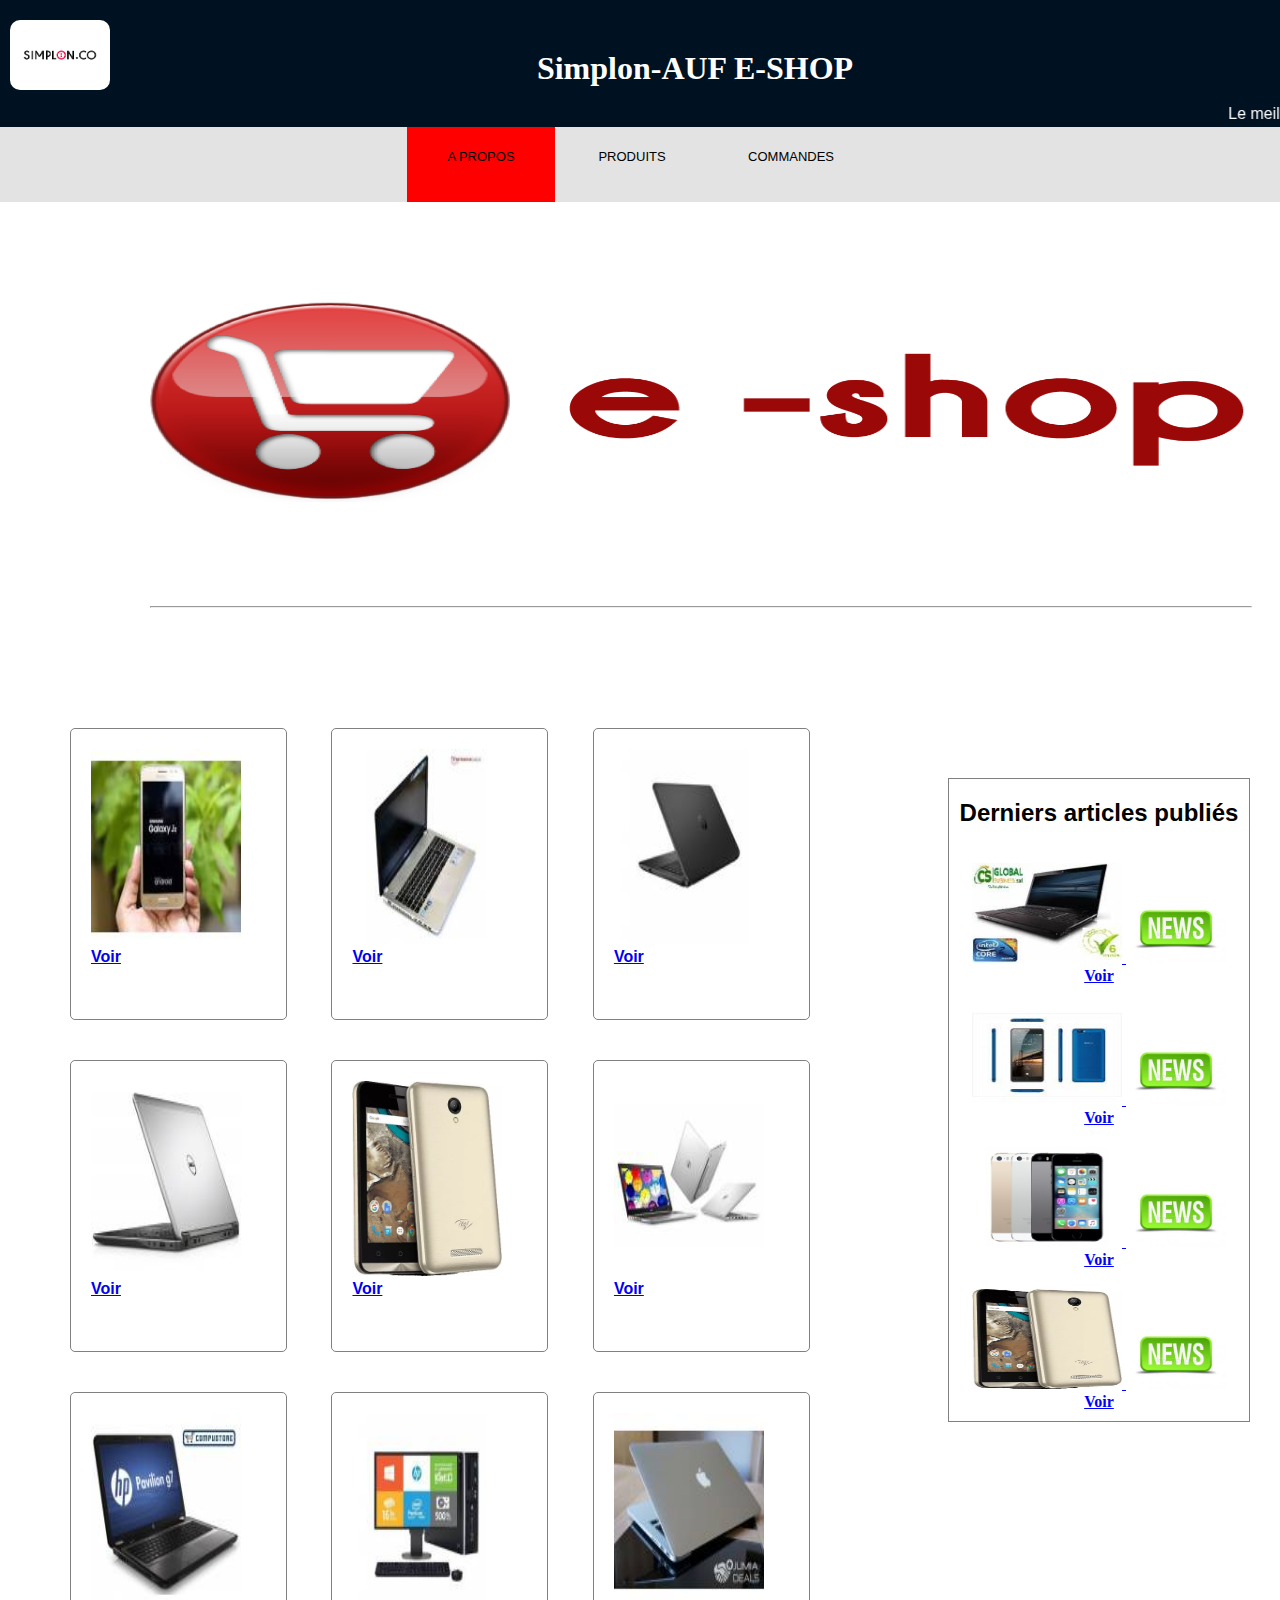
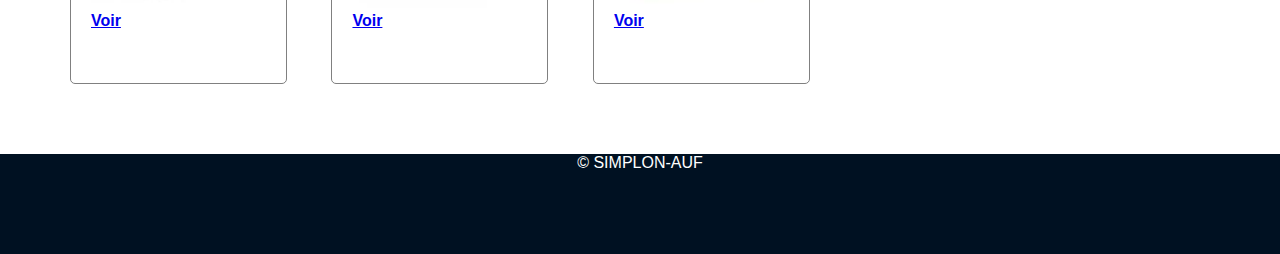
<file: index.html>
<!DOCTYPE html>
<html>
<head>
	<title>Boutique Statique</title>
	<meta charset="utf-8">
	<meta name="viewport" content="width=device-width, initial-scale=1">
	<link rel="stylesheet" type="text/css" href="style.css">

</head>
<body>
	<div class="main-content">
		<header>

				<a href="#"><a href="index.html"><img class="logo" src="img/logo.png" width="100" height="70"></a>
					<h1 class="title">Simplon-AUF E-SHOP</h1><br>
					<marquee>Le meilleur site de vente en ligne</b></marquee>


		</header>
				<div class="top-bar">
					<nav class="main-nav">
						<ul>
							<li class="menu active"><a href="#">a propos</a>
								<ul class="submenu">
									<li><a href="mission.html">Mission</a></li>
									<li><a href="services.html">Serivces</a></li>
									<li><a href="contact.html">Contact</a></li>
								</ul>
							</li>
							<li class="menu"><a href="produit.html">Produits</a></li>
							<li class="menu"><a href="commande.html">Commandes</a></li>
						</ul>
						<div class="second-menu">Menu</div>
					</nav>
				</div>
				<div class="content">
					<div class="couv-content">
				 <img src="img/couverture.png" width="100%" height="200" style="margin-bottom: 100px;">
				 <hr style="width: 100%">
				</div>
						<!--Newprod-->
					<div class="right-content">

						<div class="new-prod">
							<h2>Derniers articles publiés</h2><br><br>
				 	<a href="#">
				 		<img src="img/img10.jpg" width="150" height="100">
				 		<img src="img/new.jpeg" width="100" height="70">
				 		<p>
				 			<h4><a href="#">Voir</a></h4>
				 		</p>
				 	</a>
				</div>

						<div class="new-prod">
				 	<a href="">
				 		<img src="img/img11.jpg" width="150" height="100">
				 		<img src="img/new.jpeg" width="100" height="70">
				 		<p>
				 			<h4><a href="#">Voir</a></h4>
				 		</p>
				 	</a>
				</div>

						<div class="new-prod">
				 	<a href="#">
				 		<img src="img/img13.png" width="150" height="100">
				 		<img src="img/new.jpeg" width="100" height="70">

				 		<p>
				 			<h4><a href="#">Voir</a></h4>
				 		</p>
				 	</a>
				</div>
				 <div class="new-prod">
				 	<a href="">
				 		<img src="img/img14.jpg" width="150" height="100">
				 		<img src="img/new.jpeg" width="100" height="70">

				 		<p>
				 			<h4><a href="#">Voir</a></h4>
				 		</p>
				 	</a>
				</div><!--End of newprod-->
						
					</div><!--end of right content-->
					
				 <div class="prod">
				 	<a href="">
				 		<img src="img/img1.jpg" width="150" height="195">
				 		<p>
				 			<h4><a href="commande.html">Voir</a></h4>
				 		</p>
				 	</a>
				</div>
				 <div class="prod">
				 	<a href="">
				 		<img src="img/img2.jpeg" width="150" height="195">
				 		

				 		<p>
				 			<h4><a href="commande.html">Voir</a></h4>

				 		</p>
				 	</a>
				</div>
				 <div class="prod">
				 	<a href="">
				 		<img src="img/img3.jpg" width="150" height="195">


				 		<p>
				 			<h4><a href="commande.html">Voir</a></h4>
				 		</p>
				 	</a>
				</div>
				 <div class="prod">
				 	<a href="">
				 		<img src="img/img4.jpg" width="150" height="195">
				 		<p>
				 			<h4><a href="commande.html">Voir</a></h4>
				 		</p>
				 	</a>
				</div>
				 <div class="prod">
				 	<a href="">
				 		<img src="img/img14.jpg" width="150" height="195">
				 		<p>
				 			<h4><a href="#">Voir</a></h4>
				 		</p>
				 	</a>
				</div>
				 <div class="prod">
				 	<a href="">
				 		<img src="img/img6.jpg" width="150" height="195">
				 		<p>
				 			<h4><a href="commande.html">Voir</a></h4>
				 		</p>
				 	</a>
				</div><br>
				 <div class="prod">
				 	<a href="">
				 		<img src="img/img7.jpg" width="150" height="195">
				 		<p>
				 			<h4><a href="#">Voir</a></h4>
				 		</p>
				 	</a>
				</div>
				 <div class="prod">
				 	<a href="">
				 		<img src="img/img8.jpg" width="150" height="195">
				 		<p>
				 			<h4><a href="#">Voir</a></h4>
				 		</p>
				 	</a>
				</div>
					 <div class="prod">
				 	<a href="">
				 		<img src="img/img9.jpg" width="150" height="195">
				 		<p>
				 			<h4><a href="#">Voir</a></h4>
				 		</p>
				 	</a>
				</div>
		
	</div>
	
			<div class="footer">
				
				<p class="simplon">&copy; Simplon-auf</p>
			</div>
</body>
</html>
</file>
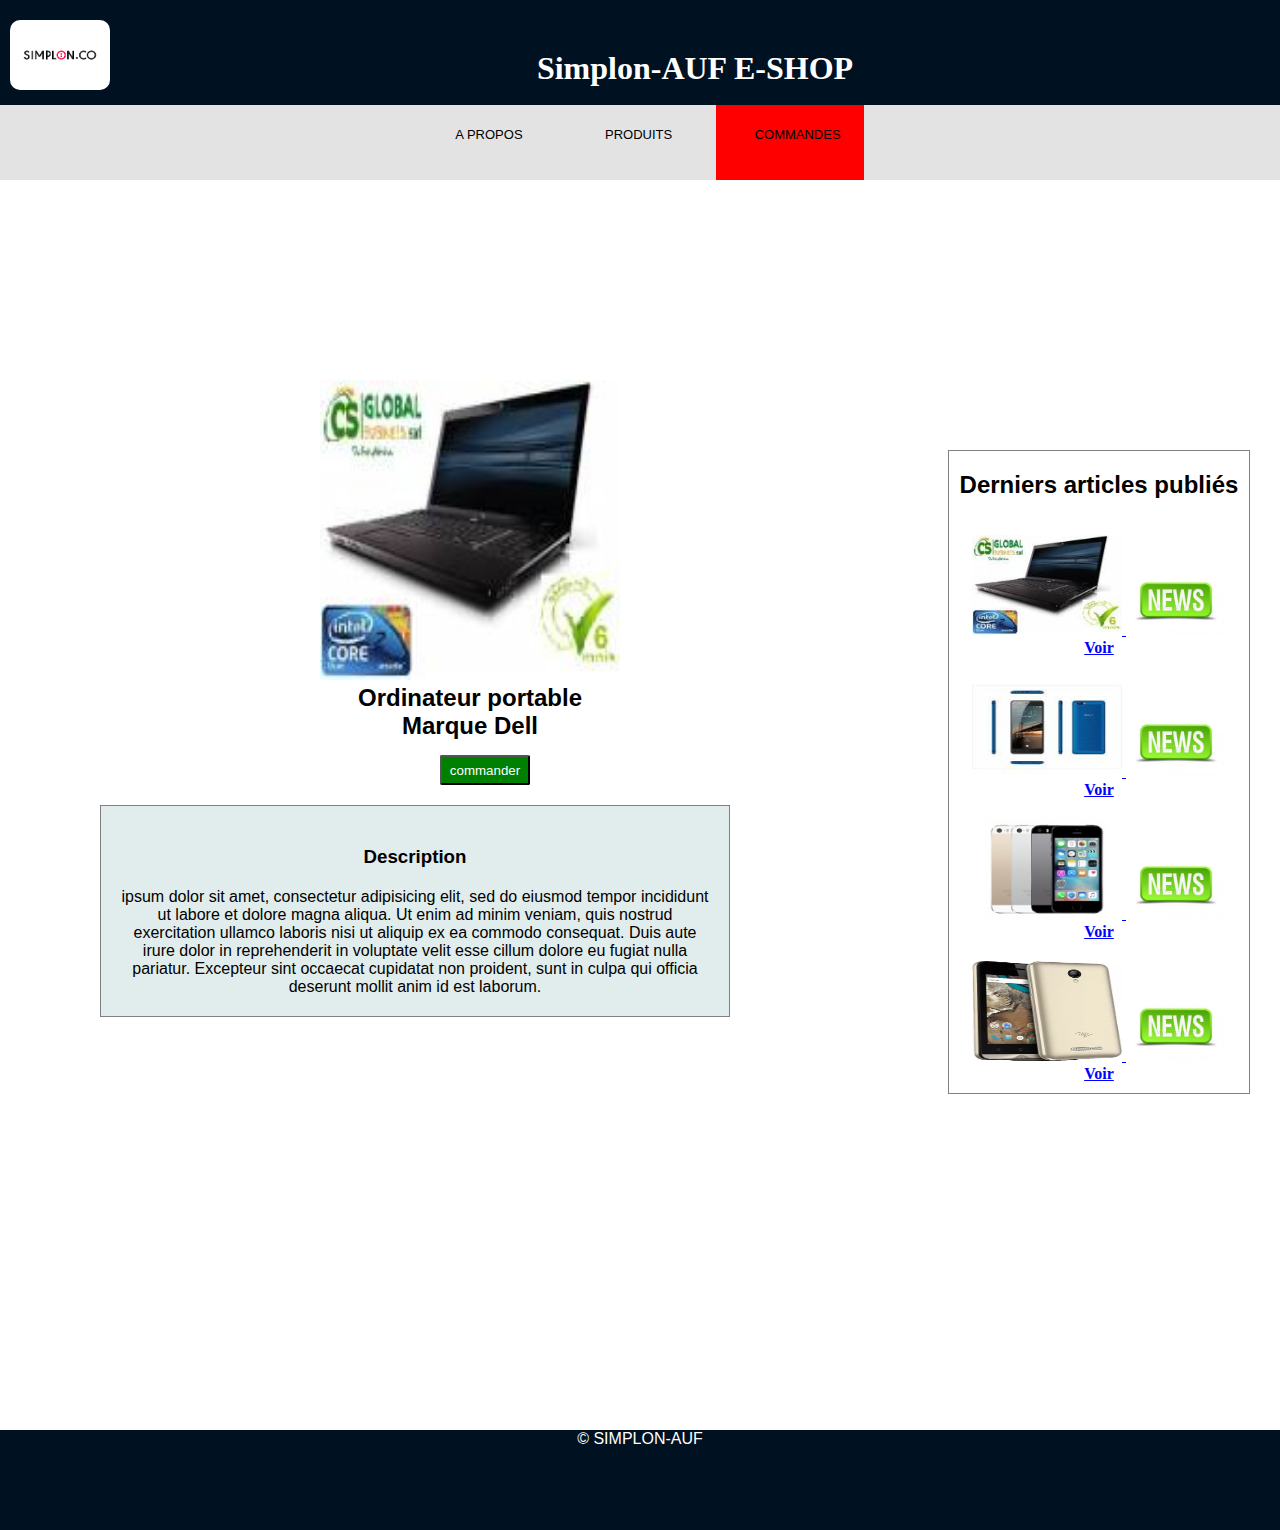
<file: commande.html>
<!DOCTYPE html>
<html>
<head>
	<title>Boutique Statique</title>
	<meta charset="utf-8">
	<meta name="viewport" content="width=device-width, initial-scale=1">
	<link rel="stylesheet" type="text/css" href="style.css">

</head>
<body>
	<div class="main-content">
		<header>

				<a href="#"><a href="index.html"><img class="logo" src="img/logo.png" width="100" height="70"></a>
					<h1 class="title">Simplon-AUF E-SHOP</h1><br>


		</header>
				<div class="top-bar">
					<nav class="main-nav">
						<ul>
							<li class="menu"><a href="#">a propos</a>
								<ul class="submenu">
									<li><a href="mission.html">Mission</a></li>
									<li><a href="services.html">Serivces</a></li>
									<li class="active"><a href="contact.html">Contact</a></li>
								</ul>
							</li>
							<li class="menu"><a href="produit.html">Produits</a></li>
							<li class="menu active"><a href="commande.html">Commandes</a></li>
						</ul>
						<div class="second-menu">Menu</div>
					</nav>
				</div>
				<div class="content">



						<!--Newprod-->
					<div class="right-content">

						<div class="new-prod">
							<h2>Derniers articles publiés</h2><br><br>
				 	<a href="#">
				 		<img src="img/img10.jpg" width="150" height="100">
				 		<img src="img/new.jpeg" width="100" height="70">
				 		<p>
				 			<h4><a href="#">Voir</a></h4>
				 		</p>
				 	</a>
				</div>

						<div class="new-prod">
				 	<a href="">
				 		<img src="img/img11.jpg" width="150" height="100">
				 		<img src="img/new.jpeg" width="100" height="70">
				 		<p>
				 			<h4><a href="#">Voir</a></h4>
				 		</p>
				 	</a>
				</div>

						<div class="new-prod">
				 	<a href="#">
				 		<img src="img/img13.png" width="150" height="100">
				 		<img src="img/new.jpeg" width="100" height="70">

				 		<p>
				 			<h4><a href="#">Voir</a></h4>
				 		</p>
				 	</a>
				</div>
				 <div class="new-prod">
				 	<a href="">
				 		<img src="img/img14.jpg" width="150" height="100">
				 		<img src="img/new.jpeg" width="100" height="70">

				 		<p>
				 			<h4><a href="#">Voir</a></h4>
				 		</p>
				 	</a>
				</div><!--End of newprod-->
						
					</div><!--end of right content-->
					
				 <div class="cmd-content">
				 	
				 	<a href="img/img-10-1.png"><img src="img/img10.jpg" width="300" height="300"></a>
				 	<p>
				 		<h2>Ordinateur portable<br>Marque Dell </h2>
				 		<p><button type="text"><a href="#" style="color: white; text-decoration: none;">commander</a></button></p>

				 	</p>

				 	<div class="description">
		
					<p style="color: black;">
						<h3>Description</h3>
						ipsum dolor sit amet, consectetur adipisicing elit, sed do eiusmod
						tempor incididunt ut labore et dolore magna aliqua. Ut enim ad minim veniam,
						quis nostrud exercitation ullamco laboris nisi ut aliquip ex ea commodo
						consequat. Duis aute irure dolor in reprehenderit in voluptate velit esse
						cillum dolore eu fugiat nulla pariatur. Excepteur sint occaecat cupidatat non
						proident, sunt in culpa qui officia deserunt mollit anim id est laborum.
					</p>
				</div> <!--end of description box-->
				</div>
			</div>

			<div class="footer">
				
				<p class="simplon">&copy; Simplon-auf</p>
			</div>
</body>
</html>
</file>
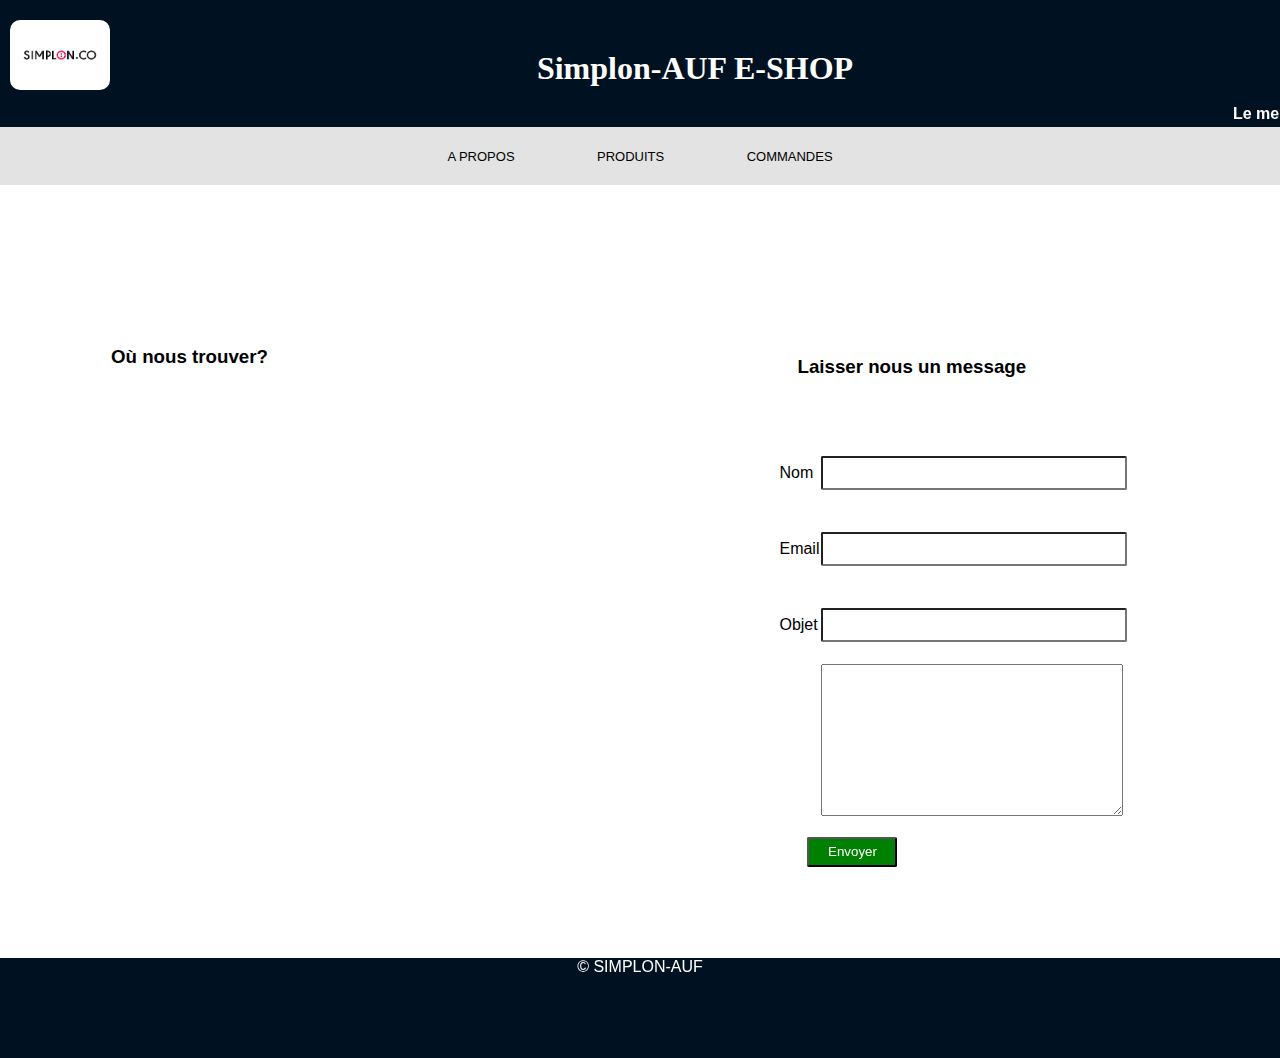
<file: contact.html>
<!DOCTYPE html>
<html>
<head>
	<title>Boutique Statique</title>
	<meta charset="utf-8">
	<meta name="viewport" content="width=device-width, initial-scale=1">
	<link rel="stylesheet" type="text/css" href="style.css">

</head>
<body>
	<div class="main-content">
		<header>

				<a href="#"><a href="index.html"><img class="logo" src="img/logo.png" width="100" height="70"></a>
					<h1 class="title">Simplon-AUF E-SHOP</h1><br>
					<marquee><b>Le meilleur site de vente en ligne</b></marquee>


		</header>
				<div class="top-bar">
					<nav class="main-nav">
						<ul>
							<li class="menu"><a href="#">a propos</a>
								<ul class="submenu">
									<li><a href="mission.html">Mission</a></li>
									<li><a href="services.html">Serivces</a></li>
									<li class="active"><a href="contact.html">Contact</a></li>
								</ul>
							</li>
							<li class="menu"><a href="produit.html">Produits</a></li>
							<li class="menu"><a href="commande.html">Commandes</a></li>
						</ul>
						<div class="second-menu">Menu</div>
					</nav>
				</div>
				<div class="content">
					<div class="map">
						<h3>Où nous trouver?</h3>
						<br>
						<iframe src="https://www.google.com/maps/embed?pb=!1m18!1m12!1m3!1d4589.852464888191!2d-17.470486794559434!3d14.679166543357832!2m3!1f0!2f0!3f0!3m2!1i1024!2i768!4f13.1!3m3!1m2!1s0xec172632d3e7e01%3A0xc45c0de2733d5c5a!2sAgence+universitaire+de+la+Francophonie+%2F+Bureau+Afrique+de+l&#39;Ouest!5e0!3m2!1sfr!2ssn!4v1522999652666" width="600" height="450" frameborder="0" style="border:0" allowfullscreen></iframe>
					</div>
					<div class="contact">
						<h3>Laisser nous un message</h3>
						<form action="" method="post">
						  <table>
						  	<tr>
						  		
							
								<td><label>Nom</label></td>
								<td><input type="" name="" required="required">
							
						</td>
							</tr>
							
						

							<tr>
								<br>
						  		
								<td><label>Email</label></td>
								<td><input type="" name="" required="required">
						</td>
							</tr>
							
							<tr>
						  		
								<td><label>Objet</label></td>

								<td><input type="" name="" required="required">
						</td>
							</tr>
							
							<tr>
								<br>
								<td></td>
						  		<td>
								<textarea required="required" rows="10" required="required"></textarea>
						</td>
							</tr>
							
							</table>
							<button type="submit" style="color: white;">Envoyer</button>

						</form>
				</div>
				</div>
				<div class="footer">
				
				<p class="simplon">&copy; Simplon-auf</p>
			</div>
		</body>
</html>
</file>
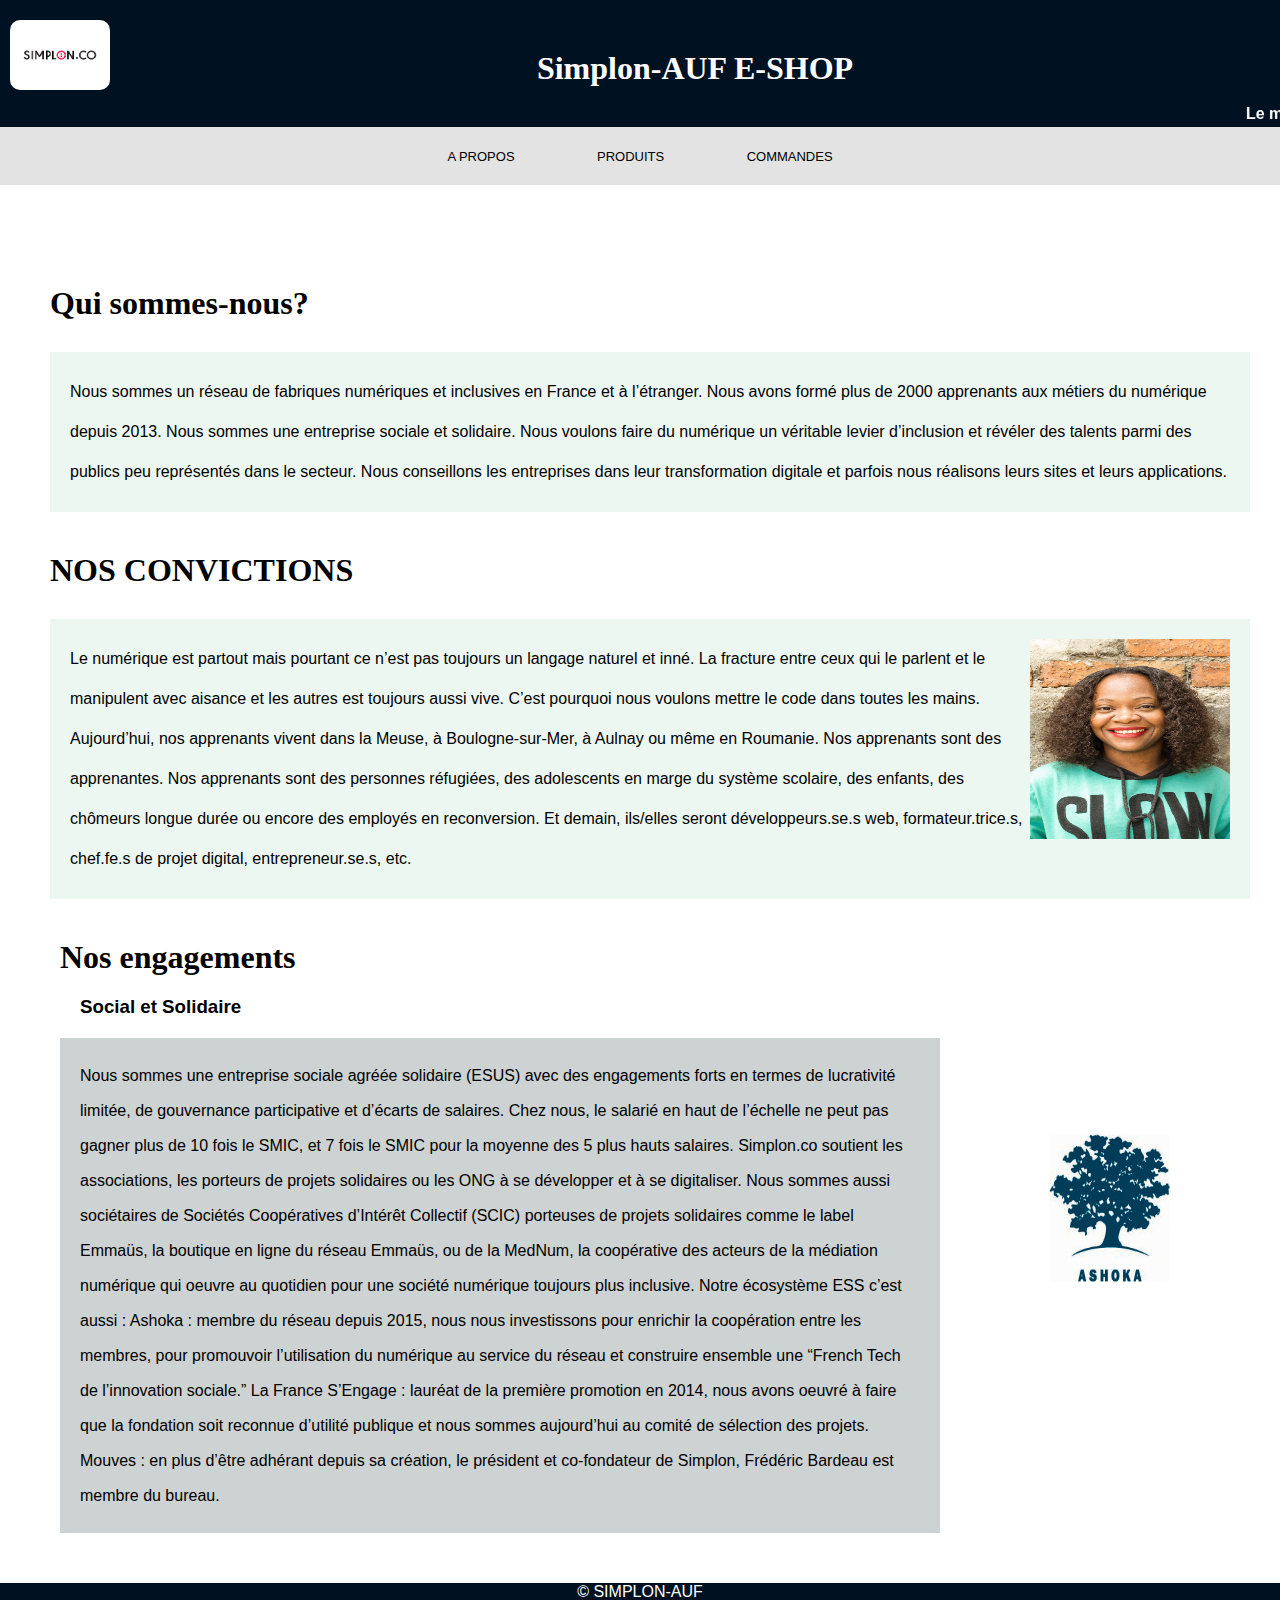
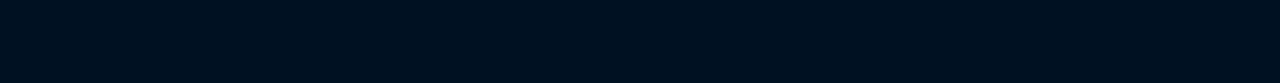
<file: mission.html>
<!DOCTYPE html>
<html>
<head>
	<title>Boutique Statique</title>
	<meta charset="utf-8">
	<meta name="viewport" content="width=device-width, initial-scale=1">
	<link rel="stylesheet" type="text/css" href="style.css">

</head>
<body>
	<div class="main-content">
		<header>

				<a href="#"><a href="index.html"><img class="logo" src="img/logo.png" width="100" height="70"></a>
					<h1 class="title">Simplon-AUF E-SHOP</h1><br>
					<marquee><b>Le meilleur site de vente en ligne</b></marquee>


		</header>
				<div class="top-bar">
					<nav class="main-nav">
						<ul>
							<li class="menu"><a href="#">a propos</a>
								<ul class="submenu">
									<li class="active"><a href="mission.html">Mission</a></li>
									<li><a href="services.html">Serivces</a></li>
									<li><a href="contact.html">Contact</a></li>
								</ul>
							</li>
							<li class="menu"><a href="produit.html">Produits</a></li>
							<li class="menu"><a href="commande.html">Commandes</a></li>
						</ul>
						<div class="second-menu">Menu</div>
					</nav>
				</div>
				<div class="content">
				 <h1>Qui sommes-nous?</h1>
				 <div class="qsn">
				 	<p>Nous sommes un réseau de fabriques numériques et inclusives en France et à l’étranger. Nous avons formé plus de 2000 apprenants aux métiers du numérique depuis 2013.

				Nous sommes une entreprise sociale et solidaire. Nous voulons faire du numérique un véritable levier d’inclusion et révéler des talents parmi des publics peu représentés dans le secteur.

				Nous conseillons les entreprises dans leur transformation digitale et parfois nous réalisons leurs sites et leurs applications.</p>
			</div>
				<h1>NOS CONVICTIONS</h1>
				<div class="cnv">
					<img src="img/simploniene.jpg">
							<p>Le numérique est partout mais pourtant ce n’est pas toujours un langage naturel et inné. La fracture entre ceux qui le parlent et le manipulent avec aisance et les autres est toujours aussi vive. C’est pourquoi nous voulons mettre le code dans toutes les mains.
		Aujourd’hui, nos apprenants vivent dans la Meuse, à Boulogne-sur-Mer, à Aulnay ou même en Roumanie. Nos apprenants sont des apprenantes. Nos apprenants sont des personnes réfugiées, des adolescents en marge du système scolaire, des enfants, des chômeurs longue durée ou encore des employés en reconversion.

		Et demain, ils/elles seront développeurs.se.s web, formateur.trice.s, chef.fe.s de projet digital, entrepreneur.se.s, etc.</p>
				</div>
		<div class="eng">
			<h1>Nos engagements</h1>
			<h3>Social et Solidaire</h3>
			<img class="pic" src="img/en-img2.png" width="300" height="200">
			
			
			<p>Nous sommes une entreprise sociale agréée solidaire (ESUS) avec des engagements forts en termes de lucrativité limitée, de gouvernance participative et d’écarts de salaires. Chez nous, le salarié en haut de l’échelle ne peut pas gagner plus de 10 fois le SMIC, et 7 fois le SMIC pour la moyenne des 5 plus hauts salaires. Simplon.co soutient les associations, les porteurs de projets solidaires ou les ONG à se développer et à se digitaliser. Nous sommes aussi sociétaires de Sociétés Coopératives d’Intérêt Collectif (SCIC) porteuses de projets solidaires comme le label Emmaüs, la boutique en ligne du réseau Emmaüs, ou de la MedNum, la coopérative des acteurs de la médiation numérique qui oeuvre au quotidien pour une société numérique toujours plus inclusive. Notre écosystème ESS c’est aussi :
Ashoka : membre du réseau depuis 2015, nous nous investissons pour enrichir la coopération entre les membres, pour promouvoir l’utilisation du numérique au service du réseau et construire ensemble une “French Tech de l’innovation sociale.”
La France S’Engage : lauréat de la première promotion en 2014, nous avons oeuvré à faire que la fondation soit reconnue d’utilité publique et nous sommes aujourd’hui au comité de sélection des projets.
Mouves : en plus d’être adhérant depuis sa création, le président et co-fondateur de Simplon, Frédéric Bardeau est membre du bureau.</p>
		</div>
	

						</div>


			
			<div class="footer">
				
				<p class="simplon">&copy; Simplon-auf</p>
			</div>
		
	</div>
</body>
</html>
</file>
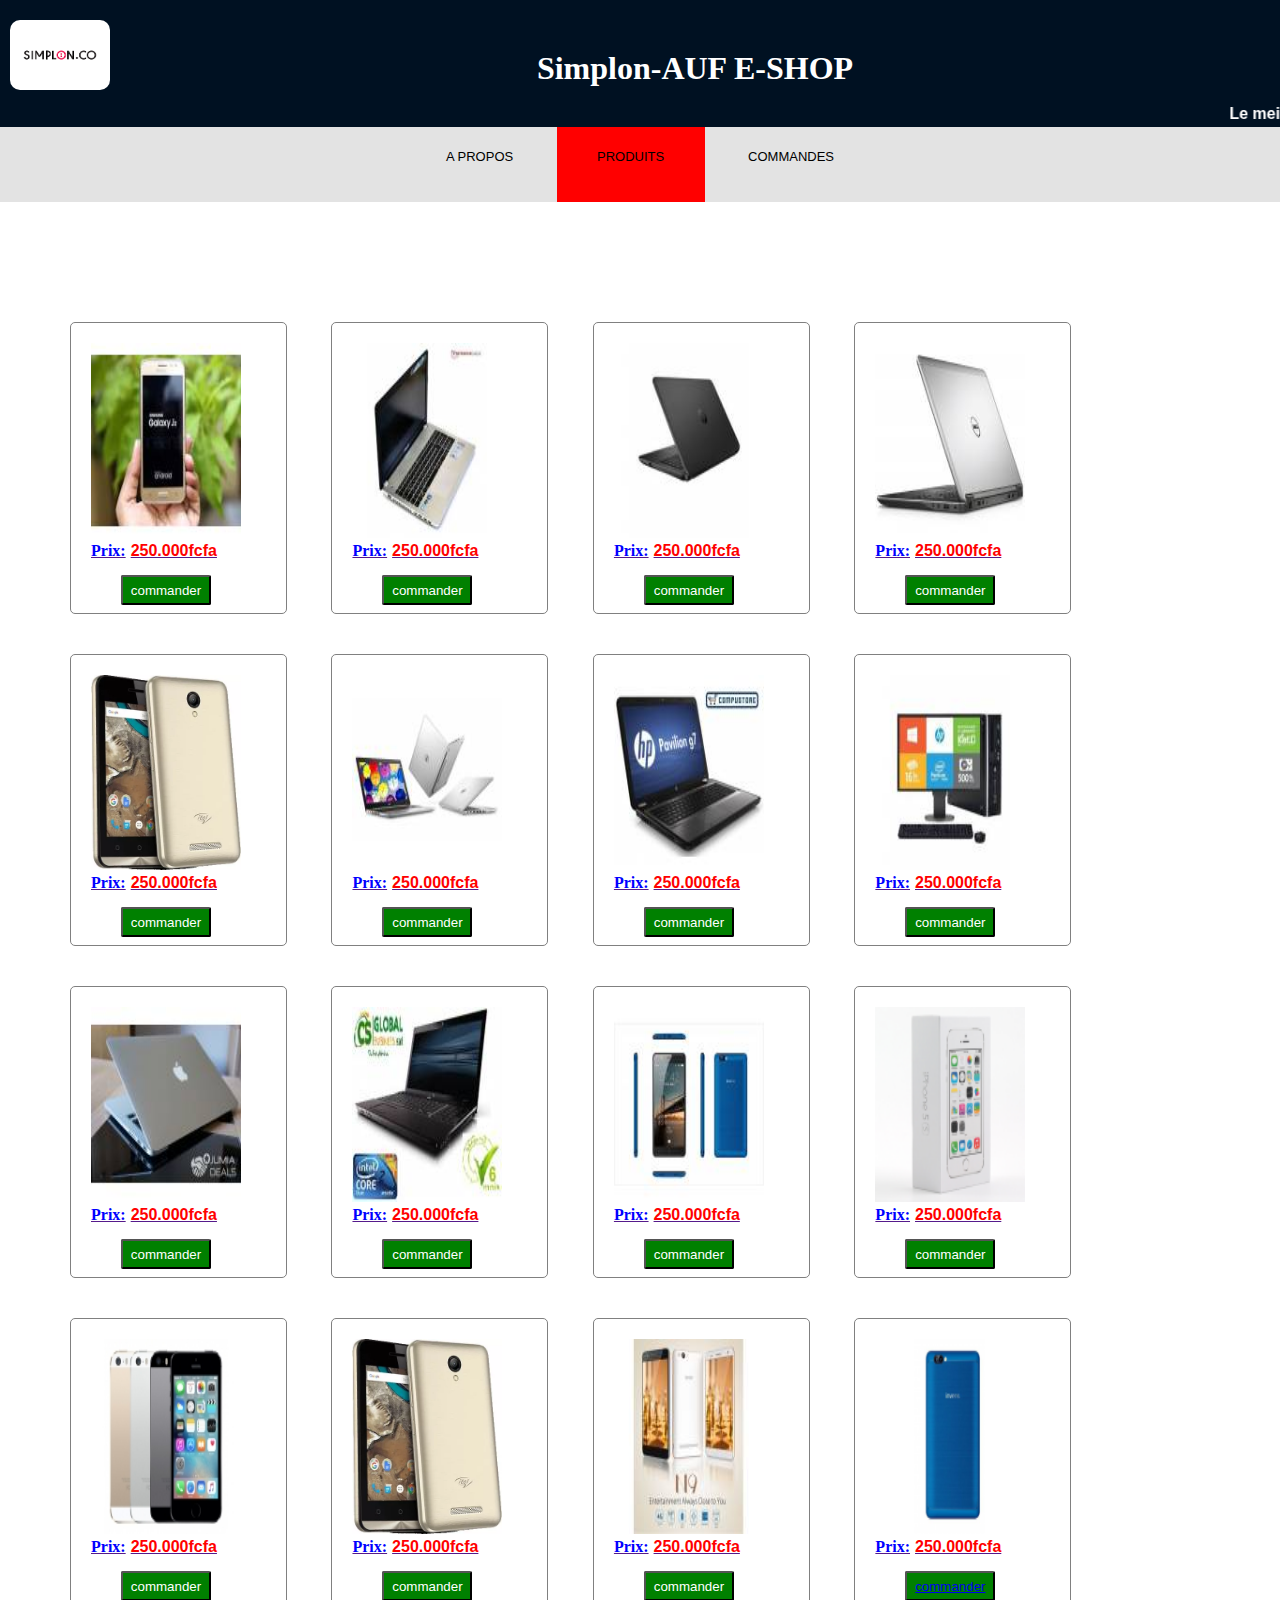
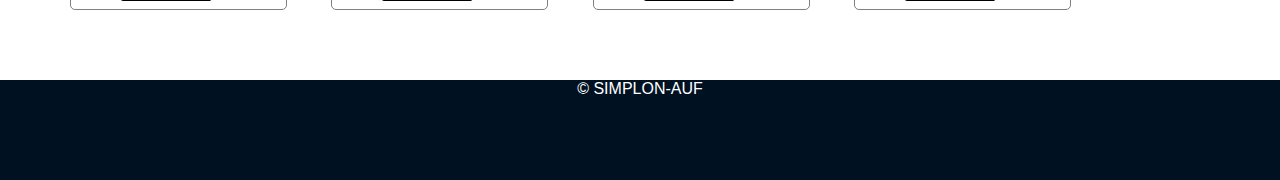
<file: produit.html>
<!DOCTYPE html>
<html>
<head>
	<title>Boutique Statique - commandes</title>
	<meta charset="utf-8">
	<meta name="viewport" content="width=device-width, initial-scale=1">
	<link rel="stylesheet" type="text/css" href="style.css">

</head>
<body>
	<div class="main-content">
		<header>

				<a href="#"><a href="index.html"><img class="logo" src="img/logo.png" width="100" height="70"></a>
					<h1 class="title">Simplon-AUF E-SHOP</h1><br>
					<marquee><b>Le meilleur site de vente en ligne</b></marquee>


		</header>
				<div class="top-bar">
					<nav class="main-nav">
						<ul>
							<li class="menu"><a href="#">a propos</a>
								<ul class="submenu">
									<li><a href="mission.html">Mission</a></li>
									<li><a>Serivces</a></li>
									<li><a>Contact</a></li>
								</ul>
							</li>
							<li class="menu active"><a href="produit.html">Produits</a></li>
							<li class="menu"><a href="commande.html">Commandes</a></li>
						</ul>
						<div class="second-menu">Menu</div>
					</nav>
				</div>
				<div class="content">



						<!--Newprod-->
					

					<!--End of newprod-->
						
					<!--end of right content-->
					
				 <div class="prod">
				 	<a href="">
				 		<img src="img/img1.jpg" width="150" height="195">
				 		<p>
				 			<h4>Prix:<span>250.000fcfa</span></h4>
				 			<button type="text"><a hef="#">commander</a></button>
				 		</p>
				 	</a>
				</div>
				 <div class="prod">
				 	<a href="">
				 		<img src="img/img2.jpeg" width="150" height="195">
				 		

				 		<p>
				 			<h4>Prix:<span>250.000fcfa</span></h4>
				 			<button type="text"><a hef="#">commander</a></button>

				 		</p>
				 	</a>
				</div>
				 <div class="prod">
				 	<a href="">
				 		<img src="img/img3.jpg" width="150" height="195">


				 		<p>
				 			<h4>Prix:<span>250.000fcfa</span></h4>
				 			<button type="text"><a hef="">commander</a></button>
				 		</p>
				 	</a>
				</div>
				 <div class="prod">
				 	<a href="">
				 		<img src="img/img4.jpg" width="150" height="195">
				 		<p>
				 			<h4>Prix:<span>250.000fcfa</span></h4>
				 			<button type="text"><a hef="">commander</a></button>
				 		</p>
				 	</a>
				</div>
				 <div class="prod">
				 	<a href="">
				 		<img src="img/img14.jpg" width="150" height="195">
				 		<p>
				 			<h4>Prix:<span>250.000fcfa</span></h4>
				 			<button type="text"><a hef="">commander</a></button>
				 		</p>
				 	</a>
				</div>
				 <div class="prod">
				 	<a href="">
				 		<img src="img/img6.jpg" width="150" height="195">
				 		<p>
				 			<h4>Prix:<span>250.000fcfa</span></h4>
				 			<button type="text"><a hef="">commander</a></button>
				 		</p>
				 	</a>
				</div>
				 <div class="prod">
				 	<a href="">
				 		<img src="img/img7.jpg" width="150" height="195">
				 		<p>
				 			<h4>Prix:<span>250.000fcfa</span></h4>
				 			<button type="text"><a hef="">commander</a></button>
				 		</p>
				 	</a>
				</div>
				 <div class="prod">
				 	<a href="">
				 		<img src="img/img8.jpg" width="150" height="195">
				 		<p>
				 			<h4>Prix:<span>250.000fcfa</span></h4>
				 			<button type="text"><a hef="">commander</a></button>
				 		</p>
				 	</a>
				</div>
					 <div class="prod">
				 	<a href="">
				 		<img src="img/img9.jpg" width="150" height="195">
				 		<p>
				 			<h4>Prix:<span>250.000fcfa</span></h4>
				 			<button type="text"><a hef="">commander</a></button>
				 		</p>
				 	</a>
				</div>
				 <div class="prod">
				 	<a href="">
				 		<img src="img/img10.jpg" width="150" height="195">
				 		<p>
				 			<h4>Prix:<span>250.000fcfa</span></h4>
				 			<button type="text"><a hef="">commander</a></button>
				 		</p>
				 	</a>
				</div>
				 <div class="prod">
				 	<a href="">
				 		<img src="img/img11.jpg" width="150" height="195">
				 		<p>
				 			<h4>Prix:<span>250.000fcfa</span></h4>
				 			<button type="text"><a hef="#">commander</a></button>
				 		</p>
				 	</a>
				</div>
				 <div class="prod">
				 	<a href="">
				 		<img src="img/img12.png" width="150" height="195">
				 		<p>
				 			<h4>Prix:<span>250.000fcfa</span></h4>
				 			<button type="text"><a hef="">commander</a></button>
				 		</p>
				 	</a>
				</div>
				<div class="prod">
				 	<a href="">
				 		<img src="img/img13.png" width="150" height="195">
				 		<p>
				 			<h4>Prix:<span>250.000fcfa</span></h4>
				 			<button type="text"><a hef="">commander</a></button>
				 		</p>
				 	</a>
				</div>
				<div class="prod">
				 	<a href="">
				 		<img src="img/img14.jpg" width="150" height="195">
				 		<p>
				 			<h4>Prix:<span>250.000fcfa</span></h4>
				 			<button type="text"><a hef="">commander</a></button>
				 		</p>
				 	</a>
				</div>
				<div class="prod">
				 	<a href="">
				 		<img src="img/img15.jpg" width="150" height="195">
				 		<p>
				 			<h4>Prix:<span>250.000fcfa</span></h4>
				 			<button type="text"><a hef="">commander</a></button>
				 		</p>
				 	</a>
				</div>
				<div class="prod">
				 	<a href="">
				 		<img src="img/img16.png" width="150" height="195">
				 		<p>
				 			<h4>Prix:<span>250.000fcfa</span></h4>
				 			<button type="text"><a href="#">commander</a></button>
				 		</p>
				 	</a>
				</div>


			
			
	</div>
	<div class="footer">
				
				<p class="simplon">&copy; Simplon-auf</p>
			</div>
</body>
</html>
</file>
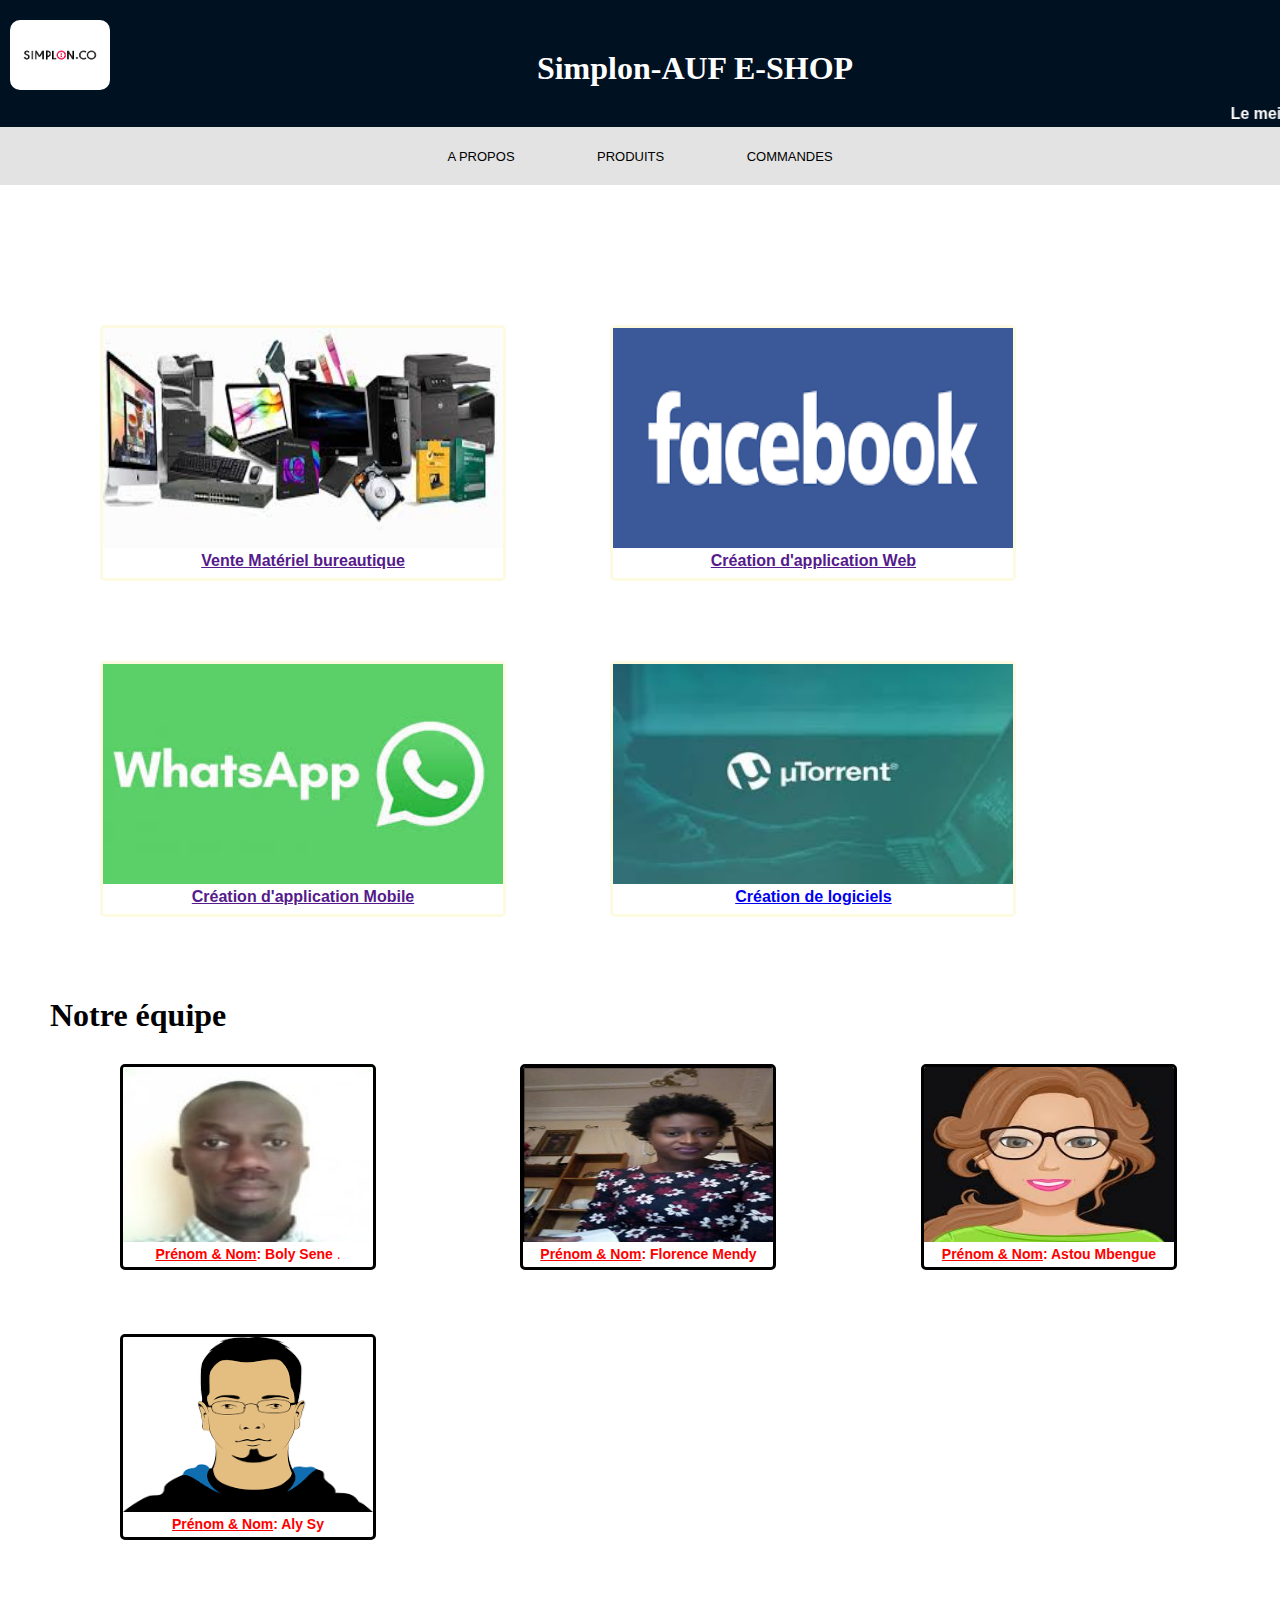
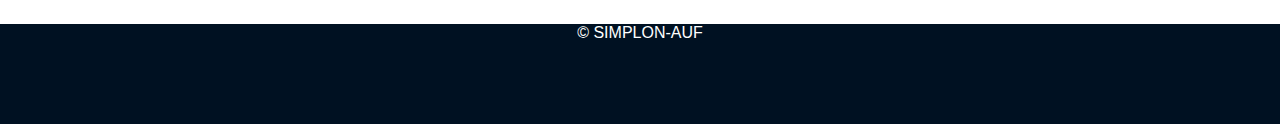
<file: services.html>
<!DOCTYPE html>
<html>
<head>
	<title>Boutique Statique - commandes</title>
	<meta charset="utf-8">
	<meta name="viewport" content="width=device-width, initial-scale=1">
	<link rel="stylesheet" type="text/css" href="style.css">

</head>
<body>
	<div class="main-content">
		<header>

				<a href="#"><a href="index.html"><img class="logo" src="img/logo.png" width="100" height="70"></a>
					<h1 class="title">Simplon-AUF E-SHOP</h1><br>
					<marquee><b>Le meilleur site de vente en ligne</b></marquee>


		</header>
				<div class="top-bar">
					<nav class="main-nav">
						<ul>
							<li class="menu"><a href="#">a propos</a>
								<ul class="submenu">
									<li><a href="mission.html">Mission</a></li>
									<li class="active"><a href="services.html">Serivces</a></li>
									<li><a href="contact.html">Contact</a></li>
								</ul>
							</li>
							<li class="menu"><a href="produit.html">Produits</a></li>
							<li class="menu"><a href="commande.html">Commandes</a></li>
						</ul>
						<div class="second-menu">Menu</div>
					</nav>
				</div>
				<div class="content">
					<div class="box-content">

							<div class="box">
								<img src="img/mb.jpeg" width="400" height="220">
								<h4 style="text-align: center;"><a href="">Vente Matériel bureautique</a></h4>
							      
							    
						  </div>
							<div class="box">
								<img src="img/caw.png" width="400" height="220">
							<h4 style="text-align: center;"><a href="">Création d'application Web</a></h4>
						</div>
							<div class="box">
								<img src="img/cam.jpeg" width="400" height="220">

							<h4 style="text-align: center;"><a href="">Création d'application Mobile</a></h4>
						</div>
							<div class="box">
								<img src="img/lg.jpeg" width="400" height="220">
								<h4 style="text-align: center;"><a href="#">Création de logiciels</a></h4>
					
							</div>
						</div><!--end of box-content-->
						<h1>Notre équipe</h1>
						<div class="p-box">
							<img src="img/grp.jpg" width="250" height="175">
							<p class="text"><b><u>Prénom & Nom</u>: Boly Sene</b>  
						.</p>
						</div>
						<div class="p-box">
							<img src="img/flo.png" width="260" height="175">
							<p><b><u>Prénom & Nom</u>: Florence Mendy</b></p>
						</div>
						<div class="p-box">
							<img src="img/p1.jpeg" width="250" height="175">
							<p><b><u>Prénom & Nom</u>: Astou Mbengue</b> </p>
						</div>
						<div class="p-box">
							<img src="img/p2.png" width="250" height="175">
							<p><b><u>Prénom & Nom</u>: Aly Sy</b>  
						</p>
						</div>

					

				</div>


			
			
		
	</div>
	<div class="footer">
				
				<p class="simplon">&copy; Simplon-auf</p>
			</div>
</body>
</html>
</file>
<file: style.css>
*{
	margin: 0;
	padding: 0;
	font-family: sans-serif, verdana, calibri;
}

h1, h2, h3, {
	color: white;
	font-family: cursive, calibri, sans-serif;
}

header{
	background-color: #012;
	color: white;
	text-align: center;
	padding-top:10px;
	width: 100%;
}




.right-content{
	width: 300px;
	height: 75%;
	border:1px solid black;
	float: right;
}

.logo{
	border-radius: 10px;
	float: left;
	margin-left: 10px;
	margin-top: 10px;
}



.main-nav ul {
background-color: #e3e3e3;
color: black;
text-transform: uppercase;
text-align: center;
margin: 0;
padding: 0;
}



.main-nav ul li {
	display: inline-block;
	padding: 20px;
	position: relative;
	float:center;

}

.main-nav ul li a{
	color: inherit;
	text-decoration: none;
	padding: 19px;
	font-size:13px;
}

.main-nav ul li a:hover{
	font-weight: bold;
}

.submenu{
	display: none;
}

.main-nav li:hover .submenu{
	display:inline-block;
	position: absolute;
	top: 100%;
	left: 0px;
	padding: 0px;
	z-index: 1000;

}

.main-nav > ul::after{
content: "";
display: table;
clear: both;
}

.main-nav ul li:hover{
background-color:#d5d5d5;
cursor: pointer;
}

.second-menu{
	font-weight: bolder;
	text-align: left;
	background-color:#e3e3e3;
	width: 100px;
	box-sizing: border-box;
	padding: 15px 10px;
	display: none;
}

.right-content{
	width:300px;
	max-height:auto;
	border:1px solid gray;
	float: right;
	margin-right: 0px;
	padding: 0;
	margin-top: 70px;
	text-align: center;
}

.right-content img{
	
	float: center;
}

.right-content h4{
	
	text-align:center;
	font-family: cursive;
	border-color: blue;
	color: white;
}


.footer{
	text-align: center;
	font-weight: 100;
	background-color:#012;
	max-height:100px;
}
/**/
@media screen and (max-width:560px){



	.show{
		max-height: 18em;
	}

	.main-nav ul li{
		width: 100%;
		box-sizing: border-box;
		text-align: left;
		border-bottom: 1px solid #d5d5d5;
		padding: 15px;
	}

	.second-menu{
		background-color:#e3e3e3;
		display: inline-block;
	}



	.logo{
		float: center;
		width:200px;
		height: auto;
		margin:20px 20px;
		padding: 0;
	}

	.couv-content{
	margin-left:0px;
	margin-top:70px;
	margin-bottom:10px;
	float: none;
}

.new-prod{
	display: block;
	margin-top: 20px;
	margin-bottom: 10px;
	margin-left: 0px;
	margin-right:0px;
	float: none;
}

	.couv-content img{
	margin-left:0;
	margin-top:20px;
	margin-bottom:10px;
	width:220px;
	height: 100px;
	text-align: center;
	float: none;
}

	.title{
	width: 100px;
	height: auto;
}

.right-content{
	float:none;
	margin-top:0px;
	margin-right: 0px;
	margin-left: 0;
	width: 100%;


}

.footer{
	width: 100%;
}

input{
	height: 30px;
	width:70%;
	border-radius:2px;
	margin:0;
	padding: 0;
	align-content: center;
}
textarea{
	width:300px;
}

form{
	width: 100%
	height:auto;
}


}

/*End of mediaqueries*/
.title{
	text-align:center;
	margin-left: 10px;
}

.prod{
	height:250px;
	width:175px;
	border:1px solid gray;
	border-radius: 5px;
	display:inline-block; 
	border-collapse: separate;
	margin:20px 20px;
	padding: 20px 20px;
	

}




.content{
	margin-top: 100px;
	margin-left: 50px;
	margin-right:30px;
	margin-bottom: 50px;
}

h1{
	margin-top: 40px;
	font-family: cursive, calibri, times;
}

h3{
	margin: 20px 20px;
}

h4{
	color: blue;
	text-decoration: none;
	text-align:left;
	font-family: cursive, verdana, calibri;
}

.new-prod{
	display: block;
	margin-top: 20px;
	margin-bottom: 10px;
	margin-left: 10px;
	margin-right: 10px;
}
.new-prod a{
	color: blue;
	font-size: bold;
	font-family: cursive, calibri;
}

.footer{
width: 100%;
height: 200px;
margin: 0;
padding: 0;
}

span{
	color: red;
	text-decoration: none;
	margin-left: 5px;

}
.simplon{
	text-align: center;
	text-transform: uppercase;
	font-size: bolder;
	font-style: cursive, 'times new roman', 'calibri';
	margin-top:50px;
	color: white;
}

button{
	color: white;
	background-color:green;
	margin-left: 30px;
	margin-top: 15px;
	width: 90px;
	height: 30px;
	border-radius: 2px;

}

.qsn,.cnv{
	margin-top: 30px;
	text-align:left;
	justify-content: all;
	line-height: 40px;
	font-family: 'times' new roman, cursive;
	padding: 20px 20px;
	background-color:#EDF7F2;
}

.eng{
	margin-right: 0px;
	margin-left: 10px;
	height: auto;
	width: 100%;
	
}
.cnv > img{
	float: right;
	width: 200px;
	height: 200px;
	margin-top: 0px;
	margin-right:0px;
}

.eng > .pic{
	float:right;
	margin-left: 20px;
	margin-bottom: 20px;
	margin-top: 70px;
}
.eng > p{
	width: 70%;
	height: auto;
	line-height: 35px;
	background-color: #CDD2D2;
	padding: 20px 20px;
}

.box{
	width: 400px;
	height: 250px;
	border:3px solid #FCFAE1;
	display: inline-block;
	overflow: wrap;
	border-collapse: separate;
	margin: 40px 50px;
	border-radius: 5px;
}


.box-content{
	margin-top: 20px;
	padding: 
	width:100%;
	height: auto;
}

.p-box{
	width: 250px;
	height: 200px;
	border:3px solid black;
	display: inline-block;
	overflow:hidden;
	border-collapse: separate;
	margin: 30px 70px;
	border-radius: 5px;
	text-align:center;
	font-size: 14px;
	font-family: algerian, cursive, calibri;
	color: red;
}
.cmd{
	
	float:left;
	border:1px solid black;
	margin-top: 40px;
}
.dcrp{
	float: right;
	width:30%;
	border:1px solid black;
}

.cmd, .dcrp{
	display: inline-block;
	width: 40%;
	height: 400px;
	margin: 50px 50px;
}

.cmd-content{
	margin-top: 200px;
	width: 70%;
	height:1000px;
	text-align: center;
}

.description{
	width: 70%;
	height: auto;
	border:1px solid gray;
	padding: 20px 20px;
	background-color: #E1EDEC;
	margin:20px 50px;
}

.map, .contact{
	height: auto;
	margin: 20px 20px;
	padding: 20px 20px;
	border:1px solid white;
	
	display: inline-block;
}

input{
	height: 30px;
	width: 100%;
	border-radius: 2px;
	margin:20px 0;
}
textarea{
	width:300px;
}

.active{
	background-color: rgba(255,00,00);
	height: 35px;
	width: 108px;
	margin:0px;
	padding: 0px;
}

.couv-content{
	margin-left: 100px;
	margin-top: 10px;
	margin-bottom:100px;
}
</file>
